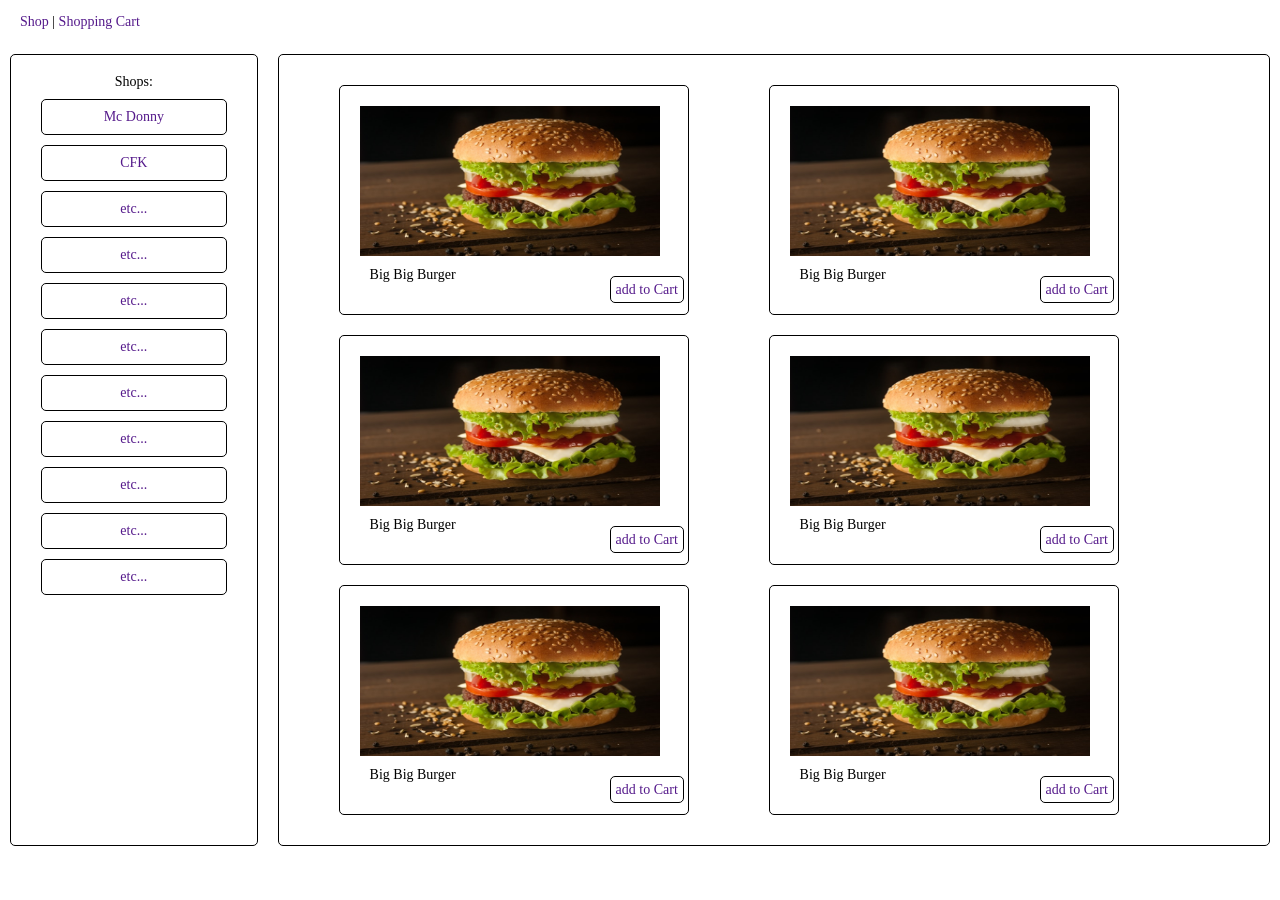
<file: frontend/index.html>
<!DOCTYPE html>
<html lang="en">

<head>
   <meta charset="UTF-8">
   <meta name="viewport" content="width=device-width, initial-scale=1.0">
   <title>Shops page</title>
   <link rel="stylesheet" href="styles/style.css">
</head>

<body>
   <header>
      <nav>
         <a href="" class="navi">Shop</a> |
         <a href="" class="navi">Shopping Cart</a>
      </nav>
   </header>
   <div class="block">
      <aside>
         <h1>Shops:</h1>
         <a href="" class="shop-link-href">
            <div class="shop-link">Mc Donny</div>
         </a>
         <a href="" class="shop-link-href">
            <div class="shop-link">CFK</div>
         </a>
         <a href="" class="shop-link-href">
            <div class="shop-link">etc...</div>
         </a>
         <a href="" class="shop-link-href">
            <div class="shop-link">etc...</div>
         </a>
         <a href="" class="shop-link-href">
            <div class="shop-link">etc...</div>
         </a>
         <a href="" class="shop-link-href">
            <div class="shop-link">etc...</div>
         </a>
         <a href="" class="shop-link-href">
            <div class="shop-link">etc...</div>
         </a>
         <a href="" class="shop-link-href">
            <div class="shop-link">etc...</div>
         </a>
         <a href="" class="shop-link-href">
            <div class="shop-link">etc...</div>
         </a>
         <a href="" class="shop-link-href">
            <div class="shop-link">etc...</div>
         </a>
         <a href="" class="shop-link-href">
            <div class="shop-link">etc...</div>
         </a>

      </aside>
      <main>
         <div class="purchase">
            <img src="images/burger.jpg" alt="Burger" width="300" height="150">
            <p class="name-purchase">Big Big Burger</p>
            <a href="" class="purchase-link">add to Cart</a>
         </div>
         <div class="purchase">
            <img src="images/burger.jpg" alt="Burger" width="300" height="150">
            <p class="name-purchase">Big Big Burger</p>
            <a href="" class="purchase-link">add to Cart</a>
         </div>
         <div class="purchase">
            <img src="images/burger.jpg" alt="Burger" width="300" height="150">
            <p class="name-purchase">Big Big Burger</p>
            <a href="" class="purchase-link">add to Cart</a>
         </div>
         <div class="purchase">
            <img src="images/burger.jpg" alt="Burger" width="300" height="150">
            <p class="name-purchase">Big Big Burger</p>
            <a href="" class="purchase-link">add to Cart</a>
         </div>
         <div class="purchase">
            <img src="images/burger.jpg" alt="Burger" width="300" height="150">
            <p class="name-purchase">Big Big Burger</p>
            <a href="" class="purchase-link">add to Cart</a>
         </div>
         <div class="purchase">
            <img src="images/burger.jpg" alt="Burger" width="300" height="150">
            <p class="name-purchase">Big Big Burger</p>
            <a href="" class="purchase-link">add to Cart</a>
         </div>
      </main>
   </div>
</body>

</html>
</file>
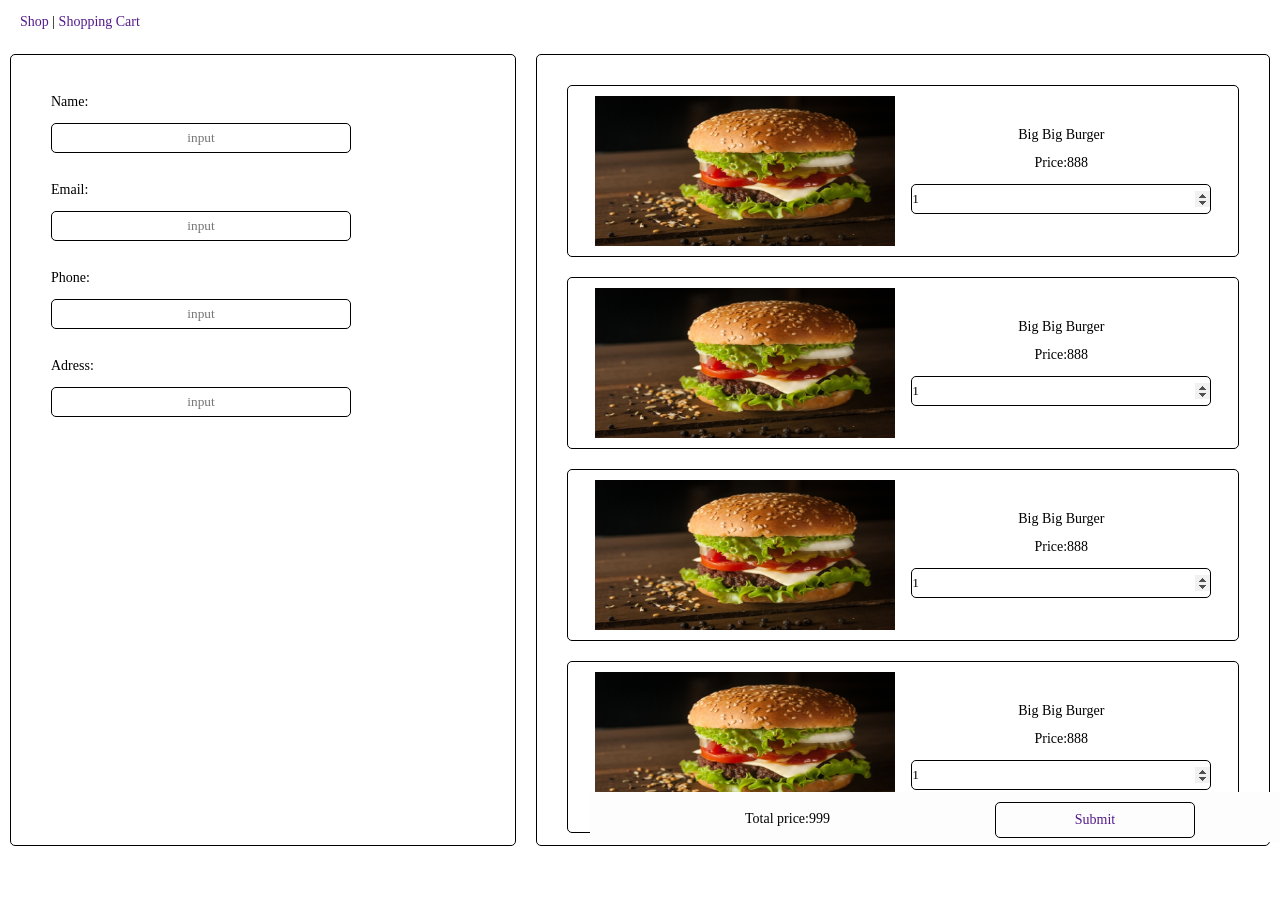
<file: frontend/cart.html>
<!DOCTYPE html>
<html lang="en">

<head>
   <meta charset="UTF-8">
   <meta name="viewport" content="width=device-width, initial-scale=1.0">
   <title>Shops page</title>
   <link rel="stylesheet" href="styles/style.css">
</head>

<body>
   <header>
      <nav>
         <a href="" class="navi">Shop</a> |
         <a href="" class="navi">Shopping Cart</a>
      </nav>
   </header>
   <div class="block">
      <div class="formation">
         <div class="input-fild">
            <p>Name:</p><br />
            <input type="text" name="Name" placeholder="input" /><br />
         </div>
         <div class="input-fild">
            <p>Email:</p><br />
            <input type="email" name="user_email" placeholder="input" /><br />
         </div>
         <div class="input-fild">
            <p>Phone:</p><br />
            <input type="tel" name="user_phone" placeholder="input" /><br />
         </div>
         <div class="input-fild">
            <p>Adress:</p><br />
            <input type="text" name="Adress" placeholder="input" /><br />
         </div>
      </div>
      <div class="cart">
         <div class="purchase-cart">
            <img src="images/burger.jpg" alt="Burger" width="300" height="150">
            <div class="chose-interface">
               <h2 class="name-purchase-chose">Big Big Burger</h2><br />
               <div class="prise">
                  <p>Price:</p>
                  <p>888</p>
               </div><br />
               <input type="number" id="ticketNum" name="ticketNum" value="1" min="1" max="100" step="1">
            </div>
         </div>
         <div class="purchase-cart">
            <img src="images/burger.jpg" alt="Burger" width="300" height="150">
            <div class="chose-interface">
               <h2 class="name-purchase-chose">Big Big Burger</h2><br />
               <div class="prise">
                  <p>Price:</p>
                  <p>888</p>
               </div><br />
               <input type="number" id="ticketNum" name="ticketNum" value="1" min="1" max="100" step="1">
            </div>
         </div>
         <div class="purchase-cart">
            <img src="images/burger.jpg" alt="Burger" width="300" height="150">
            <div class="chose-interface">
               <h2 class="name-purchase-chose">Big Big Burger</h2><br />
               <div class="prise">
                  <p>Price:</p>
                  <p>888</p>
               </div><br />
               <input type="number" id="ticketNum" name="ticketNum" value="1" min="1" max="100" step="1">
            </div>
         </div>
         <div class="purchase-cart">
            <img src="images/burger.jpg" alt="Burger" width="300" height="150">
            <div class="chose-interface">
               <h2 class="name-purchase-chose">Big Big Burger</h2><br />
               <div class="prise">
                  <p>Price:</p>
                  <p>888</p>
               </div><br />
               <input type="number" id="ticketNum" name="ticketNum" value="1" min="1" max="100" step="1">
            </div>
         </div>
         <div class="add-cart">
         </div>
      </div>
      <div class="confirmation">
         <div class="total-prise">
            <p>Total price: </p>
            <p class="prise-total-value">999</p>
         </div>
         <div class="submit">
            <a href="" class="submit-href">
               <div class="submit-link">Submit</div>
            </a>
         </div>
      </div>
   </div>
</body>

</html>
</file>
<file: frontend/styles/style.css>
*{
   padding:0;
   margin:0;
   border:0;
}

*,*:before,*:after{
-moz-box-sizing: border-box;
-webkit-box-sizing: border-box;
box-sizing: border-box;
}

:focus,:active{outline:none;}
a:focus,a:active{outline: none;}

nav, footer, header, aside{display: block;}

html, body{
   height: 100%;
   font-size: 100%;
   line-height:1;
   font-size: 14px;
   -ms-text-size-adjust: 100%;
   -moz-text-size-adjust: 100%;
   -webkit-text-size-adjust: 100%;
   width: 100%;
}
input,button,textarea{font-family: inherit;}

input::-ms-clear{display: none;}
button{cursor: pointer;}
button::-moz-focus-inner{padding: 0; border: 0;}
a,a:visited{text-decoration: none;}
a:hover{text-decoration: none;}
ul li {list-style: none;}
img{vertical-align: top;}

h1,h2,h3,h4,h5,h6{font-size: inherit;font-weight:400;}


html, body{
   height: auto;
}
header{
   margin:15px;
   margin-left: 20px;
}
aside{
   margin:10px;
   padding: 20px;
   border: 1px solid black;
   width: 600px;
   height: 88vh;
   border-radius: 5px;
   text-align: center;
   overflow-y: auto;
}
aside::-webkit-scrollbar {
  width: 15px;
}
main{
   border: 1px solid black;
   border-radius: 5px;
   display:flex;
   margin-top:10px;
   margin-left:10px;
   margin-right:10px;
   padding: 20px;
   height: 88vh;
   overflow-y: auto;
   flex-flow: row wrap;
}
.block{
   display:flex;justify-content: flex-start;
}
.purchase{
   border: 1px solid black;
   border-radius: 5px;
   margin:10px;
   padding: 20px;
   margin-left: 40px;
   margin-right: 40px;
   width: 350px;
   height: 230px;
}
.purchase-link{
   border: 1px solid black;
   border-radius: 5px;
   padding: 5px;
   margin: 5px;
   position: relative;
   left: 245px;
   top: -7px;
}
.name-purchase{
   position: relative;
   top: 2px;
   margin: 10px;
}
.shop-link{
   border: 1px solid black;
   border-radius: 5px;
   padding: 10px;
   margin: 10px;
}
::-webkit-scrollbar {
   width: 20px;
}
::-webkit-scrollbar-track-piece {
   border: 1px solid #535353;
   background-color: #fdfdfd;
   border-radius: 0.22em;
}
::-webkit-scrollbar-thumb {
   border-radius: 0.22em;
   border: 1px solid #535353;
   background: linear-gradient(45deg, rgb(122, 122, 122), rgb(248, 248, 248));
}

/*  To customize the sliding buttons*/
::-webkit-scrollbar-button:single-button {
   background-color: #ffffff;
   display: block;
   background-size: 10px;
   background-repeat: no-repeat;
   border-radius: 0.22em;
}
/* Up */
::-webkit-scrollbar-button:single-button:vertical:decrement {
   border-radius: 0.22em;
   border: 1px solid #535353;
   height: 16px;
   width: 16px;
   background-position: center;
   background-image: url("../images/gray-up.svg");
}
::-webkit-scrollbar-button:single-button:vertical:decrement:hover {
   background-image: url("../images/black-up.svg");
}
::-webkit-scrollbar-button:single-button:vertical:decrement:active {
   background-image: url("../images/gray-up.svg");
}
/* Down */
::-webkit-scrollbar-button:single-button:vertical:increment {
   border-radius: 0.22em;
   border: 1px solid #535353;
   height: 16px;
   width: 16px;
   background-position: center;
   background-image: url("../images/gray-down.svg");
}
::-webkit-scrollbar-button:single-button:vertical:increment:hover {
   background-image: url("../images/black-down.svg");
}
::-webkit-scrollbar-button:single-button:vertical:increment:active {
   background-image: url("../images/gray-down.svg");
}

.formation{
   margin:10px;
   padding: 20px;
   border: 1px solid black;
   width:550px;
   height: 88vh;
   border-radius: 5px;
   overflow-y: auto;
}

input{
   border: 1px solid black;
   border-radius: 5px;
   width: 300px;
   height: 30px;
}
input::placeholder{
   text-align: center;
}

.input-fild{
   margin:10px;
   padding: 10px;
}
.cart{
   border: 1px solid black;
   border-radius: 5px;
   display:flex;
   flex-direction: column;
   margin: 10px;
   padding: 20px;
   height: 88vh;
   overflow-y: auto;
   width:800px;
}
.purchase-cart{
   display:flex;
   margin: 10px;
   padding: 10px;
   border: 1px solid black;
   border-radius: 5px;
   justify-content: space-evenly;
}
.chose-interface{
   display:flex;
   flex-direction: column;
   justify-content: center;
}
.name-purchase-chose{
   text-align: center;
}
.prise{
   display:flex;
   justify-content: center;
}
input[type=number]::-webkit-inner-spin-button {
   opacity: 1
}
.confirmation{
   display:flex;
   position: absolute;
   top:88vh;
   height:50px;
   left:590px;
   background-color: #fdfdfd;
   width: 750px;
   justify-content: space-evenly;
}
.add-cart{
   margin-top:50px;
}
.total-prise{
   padding: 10px;
   margin: 10px;
   display:flex;
   justify-content: center;

}
.submit-link{
   border: 1px solid black;
   border-radius: 5px;
   padding: 10px;
   margin: 10px;
   width:200px;
   text-align: center;
}
.submit-link:hover{
   background-color: #7a7a7a;
   color: #fdfdfd;
}
</file>
